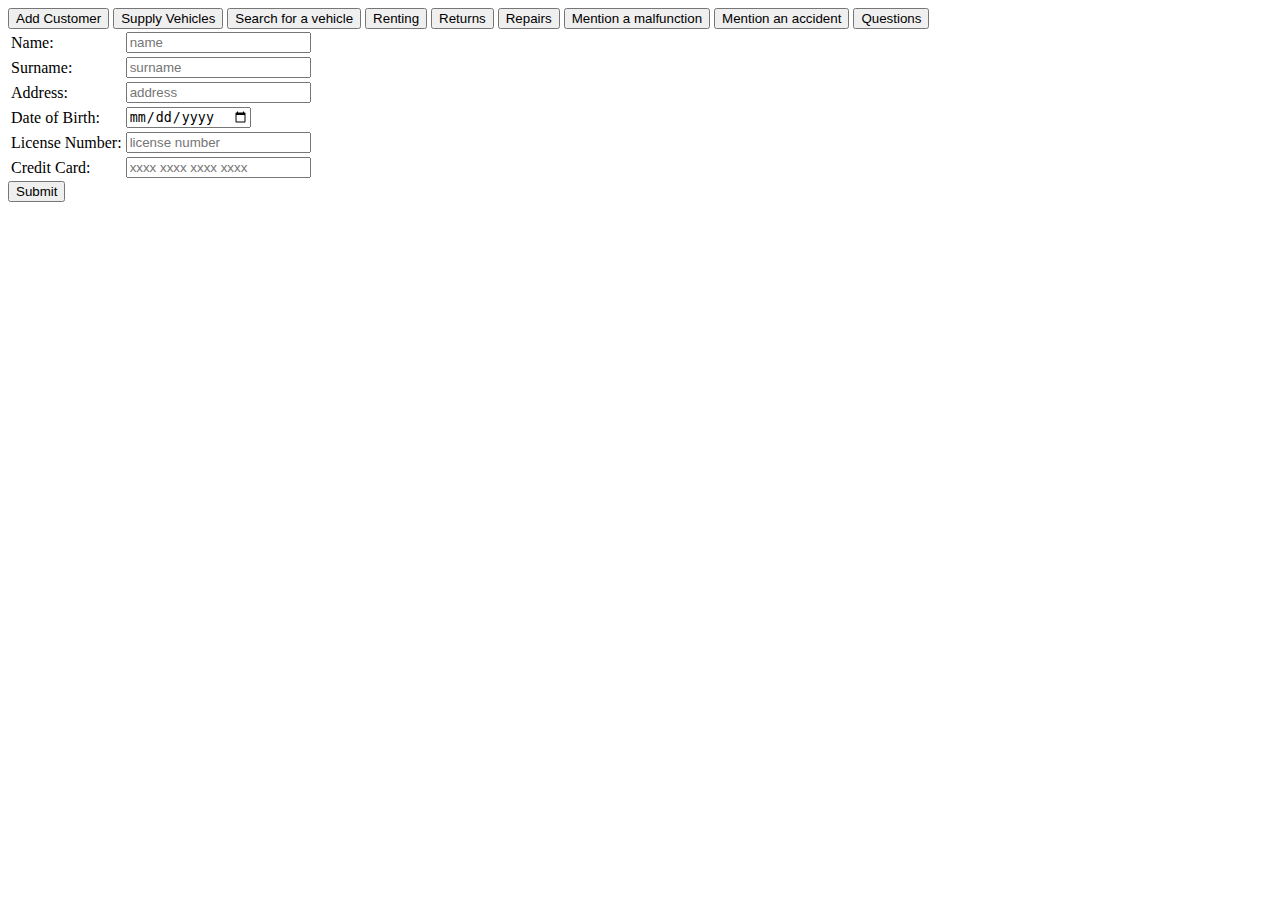
<file: 5032-4960-4926/src/main/webapp/index.html>
<!DOCTYPE html>
<html lang = "en">
  <head>
    <title>Register Form HTML5/CSS, JS</title>
    <meta charset= "UTF-8">
    <meta name = "viewport" content="width=device-width, initial-scale=1">
    <link href= "css/cssExamples.css" rel=" stylesheet">
    <script defer src = "js/ajax.js"></script> 
    <script src="https://code.jquery.com/jquery-3.6.4.min.js"></script>
  </head>
  <body>
    <div>
        <button onclick="switchForm('Add')">Add Customer</button>
        <button onclick="switchForm('Supply')">Supply Vehicles</button>
        <button onclick="switchForm('Search')">Search for a vehicle</button>
        <button onclick="switchForm('Renting')">Renting</button>
        <button onclick="switchForm('Returns')">Returns</button>
        <button onclick="switchForm('Repairs')">Repairs</button>
        <button onclick="switchForm('malfunction')">Mention a malfunction</button>
        <button onclick="switchForm('accident')">Mention an accident</button>
        <button onclick="switchForm('Questions')">Questions</button>
    </div>
      <div id="formsContainer">
        <form id="addCustomerForm">
            <table>
                <tr>
                    <td>Name:</td>
                    <td>
                      <input type="text" id="customerName" name="customerName" placeholder = "name" value = "">
                      <small></small>
                    </td>
                </tr>
                <tr>
                    <td>Surname:</td>
                    <td>
                      <input type="text" id="customerSurname" name="customerSurname" placeholder = "surname" value = "">
                      <small></small>

                    </td>
                </tr>
                <tr>
                    <td>Address:</td>
                    <td>
                      <input type="text" id="customerAddress" name="customerAddress" placeholder = "address" value = "">
                      <small></small>
                    </td>
                </tr>
                <tr>
                    <td>Date of Birth:</td>
                    <td>
                      <input type="date" id="customerDOB" name="customerDOB" required value = "">
                      <small></small></td>
                </tr>
                <tr>
                    <td>License Number:</td>
                    <td>
                      <input type="text" id="licenseNumber" name="licenseNumber" placeholder = "license number" value = "">
                      <small></small>
                    </td>
                </tr>
                <tr>
                    <td>Credit Card:</td>
                    <td>
                      <input type="text" id="creditCard" name="creditCard" placeholder = "xxxx xxxx xxxx xxxx" value = "">
                      <small></small>
                    </td>
                </tr>
            </table>

           <button id = "addButton" type="button" onclick="addCustomerOnSubmit();return false;">Submit</button>
           <small id = "msg"></small>
        </form>

        <form id="supplyVehiclesForm" style="display: none;">
            <table>
                <tr>
                    <td>Brand:</td>
                    <td><input type="text" id="supplyBrand" name="supplyBrand" placeholder = "brand"></td>
                </tr>
                <tr>
                    <td>Model:</td>
                    <td><input type="text" id="supplyModel" name="supplyModel" placeholder = "model"></td>
                </tr>
                <tr>
                    <td>Color:</td>
                    <td><input type="text" id="supplyColor" name="supplyColor" placeholder = "color"></td>
                </tr>
                <tr>
                    <td>Renting Cost:</td>
                    <td><input type="text" id="supplyCost" name="supplyCost" placeholder = cost></td>
                </tr>
                <tr>
                    <td>
                      Type:
                    </td>
                    <td>
                        <input type="radio" name="type" class="" value="Car" checked onchange="toggleFields()">Car
                        <input type="radio" name="type" class="" value="Bike" onchange="toggleFields()">Bike
                        <input type="radio" name="type" class="" value="Scooter" onchange="toggleFields()">Scooter
                    </td>
                 </tr>
                 <tr id = "rvar4">
                    <td>Mileage:</td>
                    <td><input type="text" id="supplyMileage" name="supplyMileage" placeholder = "mileage"></td>
                </tr>
                 <tr id = "rvar1">
                     <td>Car type:</td>
                     <td>
                         <input id ="supplyType" name ="supplyType" type ="text" placeholder="car type">
                     </td>
                 </tr>
                 <tr id = "rvar2">
                     <td>Passenger Capacity:</td>
                     <td>
                         <input id ="supplyCapacity" name ="supplyCapacity" type ="text" placeholder="capacity">
                     </td>
                 </tr>
                 <tr>
                     <td id = "rvar3">License number:</td>
                     <td>
                         <input id ="licensePlateNumber" name ="licensePlateNumber" type ="text" placeholder="license plate number">
                     </td>
                 </tr>
            </table>
            <button id = "RentalButton" type="button" onclick="sendSupplyRequst();return false;">Submit</button>
           <small id = "msgR"></small>
        </form>
          
        <form id="searchVehicleForm" style="display: none;">
            <table>
                <tr>
                    <td>
                      Type:
                    </td>
                    <td>
                        <input type="radio" name="typeR" class="" value="Car" onchange="showVehicles('Car');return false;">Car
                        <input type="radio" name="typeR" class="" value="Bike" onchange="showVehicles('Bike');return false;">Bike
                        <input type="radio" name="typeR" class="" value="Scooter" onchange="showVehicles('Scooter');return false;">Scooter
                    </td>
                 </tr>
            </table>
            <table id ="vehicleTable"></table>
        </form>

      <form id="rentVehicleForm" style="display: none;">
           <table id ="toRent"></table>
            <table>
                <tr>
                    <td>Customer ID:</td>
                    <td>
                        <input type="text" id="Booking_CustomerID" name="Booking_CustomerID" placeholder = "xxxxx">
                        <small id = "Booking_CustomerID_small"></small>
                        <small id = "cardMsg"></small>
                    </td>
                </tr>
                <tr>
                    <td>Licence Plates number:</td>
                    <td>
                        <input type="text" id="arithmospinakidwn" name="arithmospinakidwn" placeholder = "xxxxx">
                        <small id = "vehicleMsgId" ></small>
                    </td>
                </tr>
                <tr>
                    <td>Driver ID : (if needed) </td>
                    <td>
                        <input type="text" id="Booking_DriverID" name="Booking_DriverID" placeholder = "xxxxx" value = "">
                        <small id = "licenceIdMsg"></small>
                    </td>
                </tr>
                <tr>
                    <td>From:</td>
                    <td><input type="date" id="startingDate" name="startingDate" required></td>
                </tr>
                <tr>
                    <td>To:</td>
                    <td><input type="date" id="endingDate" name="endingDate" required></td>
                </tr>
                
                <tr>
                <td>
                    <button id = "bookButton" type="button" onclick="addBooking();return false;">Submit</button>
                    <small id = "bookMsg"></small>
                </td>
                </tr>
            </table>
        </form>
          
        <form id="returnVehicleForm" style="display: none;">
            <table>
                <tr>
                    <td>rent Id:</td>
                    <td>
                        <input type="text" id="getVehicleIdreturn" name="getVehicleIdreturn" placeholder = "add your car id">
                        <small></small>
                    </td>
                </tr>
                 <tr>
                    <td>Return date</td>
                    <td><input type="date" id="returnDate" name="returnDate" required></td>
                </tr>
                <tr>
                    <td>
                    <button id = "submitReturnButton" type="button" onclick="addReturn();return false;">Submit</button>
                    <small id = "returnMsg"></small>
                    </td>
                </tr>
            </table>
        </form>

        <form id="repairVehicleForm" style="display: none;">
            <table>
                <tr>
                    <td>Vehicle Id:</td>
                    <td>
                        <input type="text" id="getRepairId" name="getRepairId" placeholder = "add your vehicle id">
                        <small></small>
                    </td>
                </tr>
                <tr>
                    <td>
                        Maintenance type:
                    </td>
                    <td>
                        <input id = "maintenance" type="radio" name="typeM" class="" value="maintenance" onchange="repairVehicle('maintenance')">Maintenance
                        <input id = "repair" type="radio" name="typeM" class="" value="repair" onchange="repairVehicle('repair')">Repair
                    </td>    
                </tr>
                <tr>
                    <td></td>
                    <td><small id = "smallRep"></small></td>
                </tr>
            </table>
        </form>
          
        <form id="malfunctionForm" style="display: none;">
            <table>
                <tr>
                    <td>Licence number:</td>
                    <td><input type="text" id="getCarIdmal" name="getCarIdmal" placeholder = "add your car id"></td>
                </tr>
                <tr>
                    <td>Submit a malfunction:</td>
                    <td><input type="text" id="malfunctionSubmission" name="malfunctionSubmission" placeholder = "add details"></td>
                </tr>
            </table>
            
            <button id = "malfButton" type="button" onclick="sendIssueRequest('malfunction');return false;">Submit</button>
           <small id = "malfMsg"></small>
        </form>

        <form id="accidentForm" style="display: none;">
            <table>
                <tr>
                    <td>Licence number:</td>
                    <td><input type="text" id="getCarIdacc" name="getCarIdacc" placeholder = "add your car id"></td>
                </tr>
                <tr>
                    <td>Submit accident:</td>
                    <td><input type="text" id="accidentSubmission" name="accidentSubmission" placeholder = "add details"></td>
                </tr>
            </table>
            
             <button id = "accidentButton" type="button" onclick="sendIssueRequest('accident');return false;">Submit</button>
           <small id = "accidentMsg"></small>
        </form>
          
        <form id="questionsForm" style="display: none;">
            <table>
                <tr>
                    <td><button id = "abstractQueries" type="button" onclick = "fixedQuery(0);return false;">State of rented vehicles</button></td>
                    <td><button id = "abstractQueries" type="button" onclick = "fixedQuery(1);return false;">All rented vehicles</button></td>
                    <td><button id = "abstractQueries" type="button" onclick = "fixedQuery(2);return false;">Average booking duration</button></td>
                    <td><button id = "abstractQueries" type="button" onclick = "fixedQuery(3);return false;">Most popular vehicle</button></td>
                    <td><button id = "abstractQueries" type="button" onclick = "fixedQuery(4);return false;">Revenue from each vehicle</button></td>
                </tr>
            </table>
            <table>
                <tr>
                    <td>Queries:</td>
                    <td>
                        <textarea id = "getQuery" name = "Text" cols="40" rows="5" placeholder = "add a query" ></textarea>
                    </td>
                </tr>
            </table>
            <button id = "queryButton" type="button" onclick="submitQuery();return false;">Submit</button>
            <p id = "queryMsg"></p>
            <div id ="d"></div>
        </form>
    </div>
  </body>
</html>
</file>
<file: 5032-4960-4926/src/main/webapp/css/cssExamples.css>
small {
  color: red;
}

.tacbox {
  display:block;
  padding: 0.5em;
  margin: 1em;
  border: 1px solid #ddd;
  background-color: #eee;
  max-width: 1200px;
}

.input-box {
  height: 1.5em;
  width: 22em;
  vertical-align: middle;
}

#space {
  vertical-align: middle;
  visibility: hidden;
}
</file>
